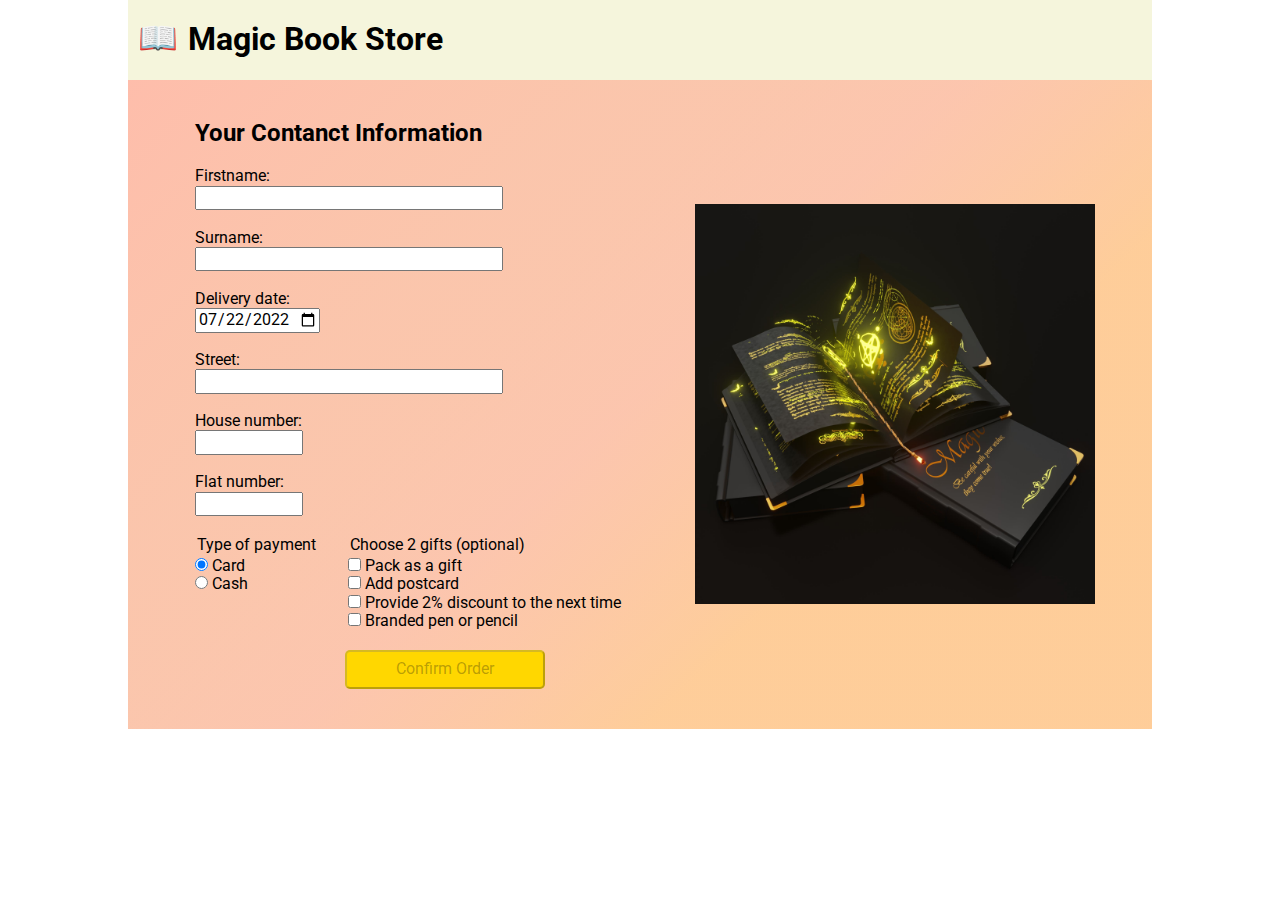
<file: checkout.html>
<!DOCTYPE html>
<html lang="en">

<head>
    <meta charset="UTF-8">
    <meta http-equiv="X-UA-Compatible" content="IE=edge">
    <meta name="viewport" content="width=device-width, initial-scale=1.0">
    <title>Magic Book Store - Checkout</title>
    <link
        href="https://fonts.googleapis.com/css2?family=Roboto:ital,wght@0,100;0,300;0,400;0,500;0,700;0,900;1,100;1,300;1,400;1,500;1,700;1,900&display=swap"
        rel="stylesheet">
    <link rel="stylesheet" href="./checkout.css">
    <link rel="stylesheet" href="./normalize.css">
</head>

<body class="body">
    <header>
        <div class="header">
            <span class="book-emoji">📖</span>
            <h1><a href="/index.html" class="titleName">Magic Book Store</a></h1>
        </div>
    </header>
    <main class="main">
        <div class="order-wrapper">
            <form class="checkout-form">
                <h2>Your Contanct Information</h2>

                <label for="firstname">Firstname: </label>
                <input type="text" id="firstname" name="firstname" aria-label="firstname" pattern="[a-zA-Z]+"
                    minlength="4" required>
                <span class="firstname-validation-erros red-message"></span><br>

                <label for="surname">Surname: </label>
                <input type="text" id="surname" name="surname" aria-label="surname" pattern="[a-zA-Z]+" minlength="5"
                    required>
                <span class="surnamename-validation-erros red-message"></span><br>

                <label for="delivery-date">Delivery date:</label>
                <input type="date" id="delivery-date" name="delivery-date" value="2022-07-22" min="2022-07-22"
                    aria-label="delivery-date" /><br>

                <label for="street">Street: </label>
                <input type="text" id="street" name="street" aria-label="street" pattern="[a-zA-Z 0-9]+" minlength="5"
                    required>
                <span class="street-validation-erros red-message"></span><br>

                <label for="house-number">House number: </label>
                <input type="text" id="house-number" name="house-number" aria-label="house-number" pattern="(\d+)"
                    required>
                <span class="house-validation-erros red-message"></span><br>

                <label for="flat-number">Flat number: </label>
                <input type="text" id="flat-number" name="flat-number" aria-label="flat-number"
                    pattern="^(?!0)([0-9]+)-?(?!0)([0-9]+)" required>
                <span class="flat-validation-erros red-message"></span><br>
                <div class="row">
                    <div class="payment">
                        <p>Type of payment</p>
                        <input type="radio" id="card-payment" name="payment" aria-label="card-payment" checked>
                        <label for="card-payment">Card</label><br>
                        <input type="radio" id="cash-payment" name="payment" aria-label="cash-payment">
                        <label for="cash-payment">Cash</label>
                    </div>
                    <div class="gifts-section" required>
                        <p>Choose 2 gifts (optional)</p>
                        <span class="gift-validation-error red-message "></span>
                        <div>
                            <input type="checkbox" id="pack" name="pack">
                            <label for="pack">Pack as a gift</label>
                        </div>
                        <div>
                            <input type="checkbox" id="postcard" name="postcard">
                            <label for="postcard">Add postcard</label>
                        </div>
                        <div>
                            <input type="checkbox" id="discount" name="discount">
                            <label for="discount">Provide 2% discount to the next time</label>
                        </div>
                        <div>
                            <input type="checkbox" id="branded-gift" name="branded-gift">
                            <label for="branded-gift">Branded pen or pencil</label>
                        </div>
                    </div>
                </div>

                <button class="purchase-btn" disabled>Confirm Order</button>
            </form>
            <img class="order-image" src="./img/magic-book.jpg" alt="Magic book">
        </div>
    </main>
</body>
<script type="module" src="checkout.js"></script>

</html>
</file>
<file: checkout.css>
.body {
    display: flex;
    flex-direction: column;
    height: 100vh;
    margin: auto;
    padding: 0;
    max-width: 1024px;
    font-family: 'Roboto', sans-serif;
}

header {
    display: flex;
    align-items: center;
    width: 1024px;
    background-color: beige;
}

.book-emoji {
    margin: 20px 10px 0px 10px;
    font-size: xx-large;
}

.header {
    display: flex;
    color: black;
    height: 80px;
}

.titleName {
    text-decoration: none;
    color: black;
}

.checkout-form {
    display: flex;
    flex-direction: column;
    width: 500px;
    margin: 20px 0 20px 0px;
}


.main {
    display: flex;
    justify-content: center;
    background: linear-gradient(315.75deg, rgba(254, 210, 144, 0.7) 30.06%, #FEBDAB 100.95%, rgba(254, 210, 144, 0.7) 106.36%),
        linear-gradient(315.75deg, rgba(254, 189, 171, 0.74) 30.06%, rgba(243, 169, 248, 0.66) 50.74%, #E0D8F0 80.49%, #EAF7FE 127.9%, #EAF7FE 149.54%),
        linear-gradient(315.75deg, rgba(254, 189, 171, 0.74) 30.06%, rgba(243, 169, 248, 0.66) 50.74%, #E0D8F0 80.49%, #EAF7FE 127.9%, #EAF7FE 149.54%);
}

.gifts-section {
    display: flex;
    flex-direction: column;
}

.row p {
    margin: 2px;
}

.red-message {
    color: red;
    font-size: medium;
}

.red-border {
    border: 2px red solid;
}

#firstname,
#surname,
#street {
    width: 300px;
}

#delivery-date {
    width: 120px;
}

#house-number,
#flat-number {
    width: 100px;
}

.row {
    display: flex;
    gap: 30px;
}

.purchase-btn {
    padding: 8px 10px;
    margin: 20px auto;
    width: 200px;
    background-color: gold;
    border-radius: 5px;
    cursor: pointer;
}

.purchase-btn:disabled {
    cursor: not-allowed;
}

.order-wrapper {
    display: flex;
    max-width: 1024px;
    margin-left: 10px;
}

.order-image {
    width: 400px;
    height: 400px;
    margin: auto;
}
</file>
